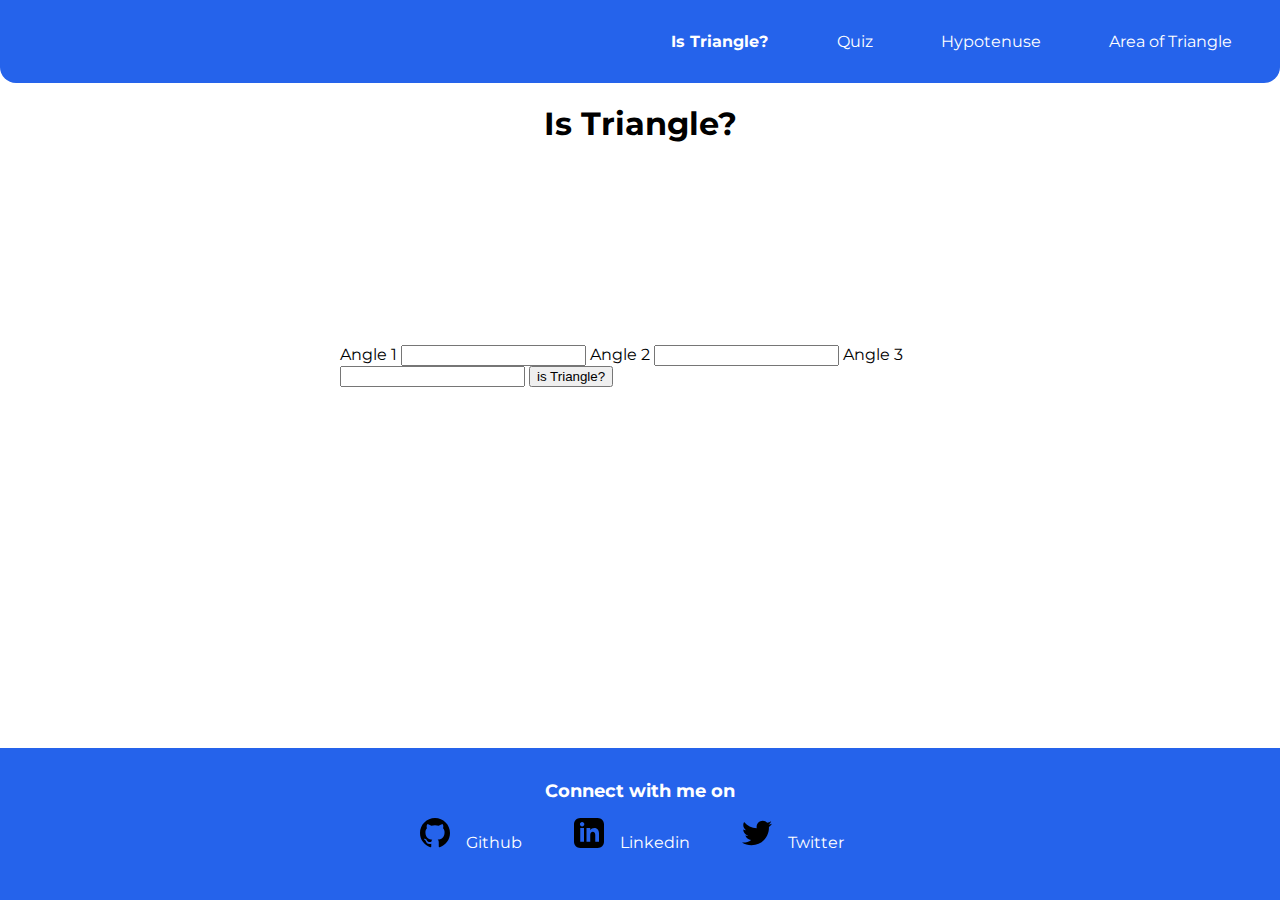
<file: index.html>
<!DOCTYPE html>
<html lang="en">

<head>
    <meta charset="UTF-8">
    <meta http-equiv="X-UA-Compatible" content="IE=edge">
    <meta name="viewport" content="width=device-width, initial-scale=1.0">
    <link rel="stylesheet" href="/style.css">
    <title>Fun With Triangles | Mark12</title>

</head>

<body>
    <nav class="navigation container">
        <ul class="list-non-bullet nav-pills">
            <li class="list-item-inline link-active" >
                <a class="link" href="index.html">Is Triangle?</a>
            </li>
            <li class="list-item-inline">
                <a class="link" href="/quiz.html">Quiz </a>
            </li>
            <li class="list-item-inline">
                <a class="link" href="/hypotenuse.html">Hypotenuse </a>
            </li>
            <li class="list-item-inline">
                <a class="link" href="/areaOfTriangle.html">Area of Triangle</a>
            </li>
            
    </nav>

    <h1>Is Triangle?</h1>
    <div class="container container-center">
        <label>Angle 1</label>
        <input type="number" class="angle" />
        <label>Angle 2</label>
        <input type="number" class="angle" />
        <label>Angle 3</label>
        <input type="number" class="angle" />
        <button id="is-triangle">is Triangle?</button>
        <div id="output"></div>
    </div>
    <footer class="footer">
        <div class="footer-head">
            Connect with me on</div>
        <ul class="social-links list-non-bullet">
            <li class="list-item-inline"><img class="footer-img"
                    src="[data-uri]" /><a
                    class="link" href="https://github.com/GenxTheGamer">Github</a>
            </li>
            <li class="list-item-inline"><img class="footer-img"
                    src="[data-uri]" /><a
                    class="link" href="https://www.linkedin.com/in/vaibhavvyas32/">Linkedin</a>
            </li>
            <li class="list-item-inline"><img class="footer-img"
                    src="[data-uri]" /><a
                    class="link" href="https://twitter.com/genxthegamer">Twitter</a></li>
        </ul>

    </footer>
    <script src="/isTriangle.js"></script>
</body>

</html>
</file>
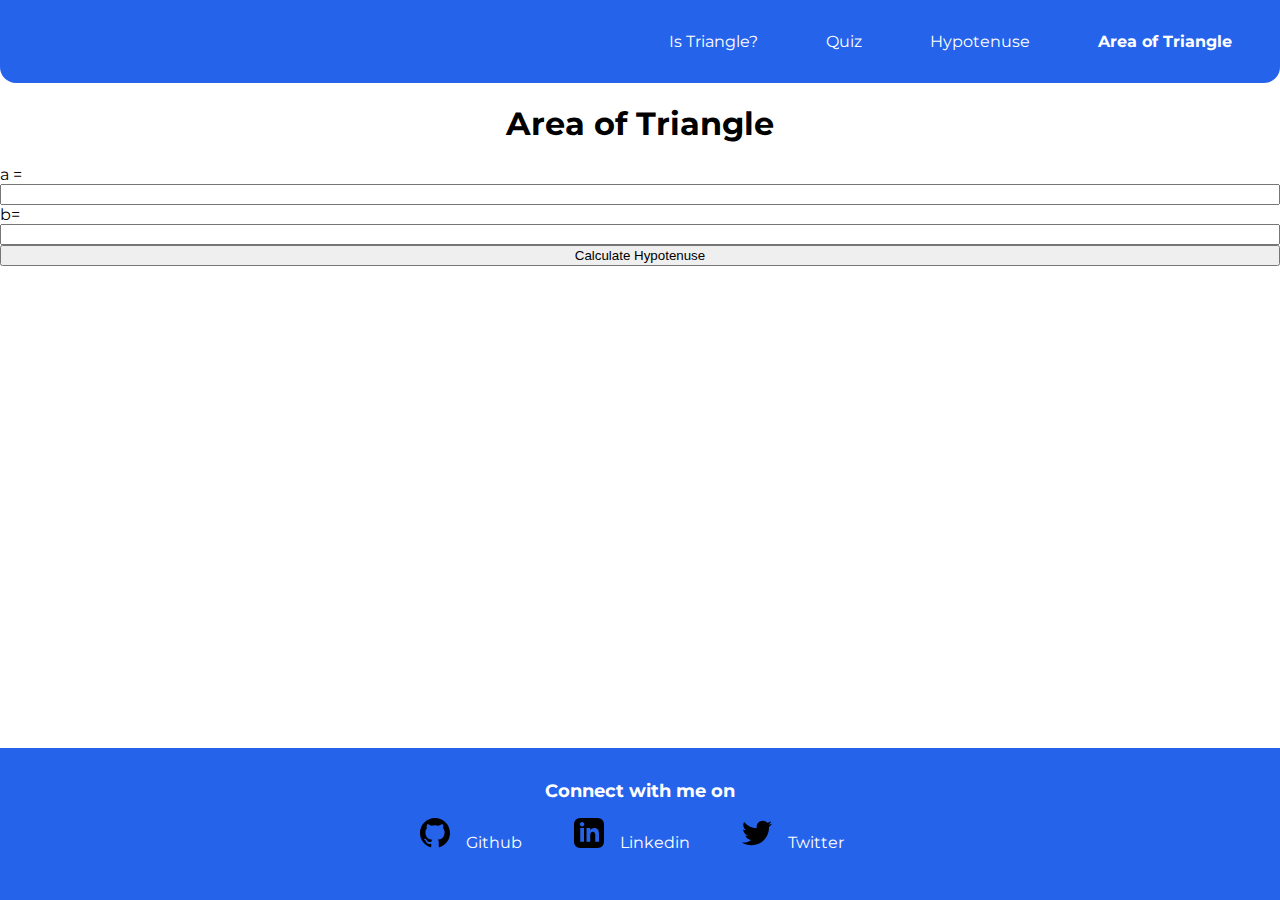
<file: areaOfTriangle.html>
<!DOCTYPE html>
<html lang="en">
<head>
    <meta charset="UTF-8">
    <meta http-equiv="X-UA-Compatible" content="IE=edge">
    <meta name="viewport" content="width=device-width, initial-scale=1.0">
    <link rel="stylesheet" href="/style.css">
    <title>Area of Triangle | mark12</title>
</head>
<body>
    <nav class="navigation container">
        <ul class="list-non-bullet nav-pills">
            <li class="list-item-inline">
                <a class="link" href="index.html">Is Triangle?</a>
            </li>
            <li class="list-item-inline">
                <a class="link" href="/quiz.html">Quiz </a>
            </li>
            <li class="list-item-inline">
                <a class="link" href="/hypotenuse.html">Hypotenuse </a>
            </li>
            <li class="list-item-inline link-active">
                <a class="link" href="/areaOfTriangle.html">Area of Triangle</a>
            </li>
            
    </nav>

    <h1>Area of Triangle</h1>
    <label>a =</label>
    <input type="number" class="area-input"/>
    <label>b= </label>
    <input type="number" class="area-input"/>
    <button id="area-result-btn">Calculate Hypotenuse</button>
    <div id="output"></div>
    <footer class="footer">
        <div class="footer-head">
            Connect with me on</div>
        <ul class="social-links list-non-bullet">
            <li class="list-item-inline"><img class="footer-img"
                src="[data-uri]"/><a class="link" href="https://github.com/GenxTheGamer">Github</a>
            </li>
            <li class="list-item-inline"><img class="footer-img" src="[data-uri]"/><a class="link" href="https://www.linkedin.com/in/vaibhavvyas32/">Linkedin</a>
            </li>
            <li class="list-item-inline"><img class="footer-img" src="[data-uri]"/><a class="link" href="https://twitter.com/genxthegamer">Twitter</a></li>
        </ul>
    </footer>
    <script src="/areaOfTriangle.js"></script>
</body>
</html>
</file>
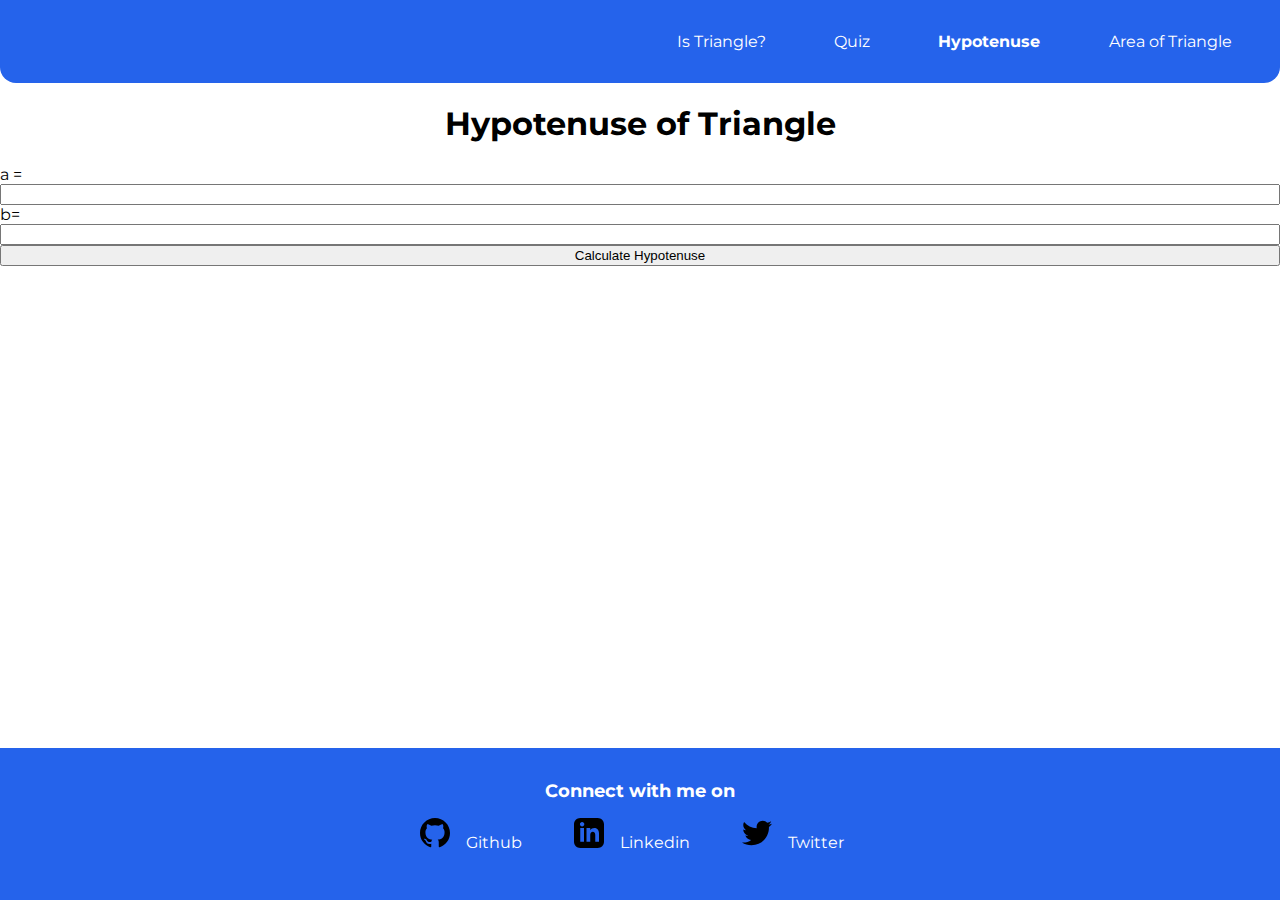
<file: hypotenuse.html>
<!DOCTYPE html>
<html lang="en">
<head>
    <meta charset="UTF-8">
    <meta http-equiv="X-UA-Compatible" content="IE=edge">
    <meta name="viewport" content="width=device-width, initial-scale=1.0">
    <link rel="stylesheet" href="/style.css">
    <title>Hypotenuse Calculator | mark12</title>
</head>
<body>
    <nav class="navigation container">
        <ul class="list-non-bullet nav-pills">
            <li class="list-item-inline">
                <a class="link" href="index.html">Is Triangle?</a>
            </li>
            <li class="list-item-inline">
                <a class="link" href="/quiz.html">Quiz </a>
            </li>
            <li class="list-item-inline link-active">
                <a class="link" href="/hypotenuse.html">Hypotenuse </a>
            </li>
            <li class="list-item-inline">
                <a class="link" href="/areaOfTriangle.html">Area of Triangle</a>
            </li>
            
    </nav>
    <h1>Hypotenuse of Triangle</h1>
    <label>a =</label>
    <input type="number" class="hypo-input"/>
    <label>b= </label>
    <input type="number" class="hypo-input"/>
    <button id="hypo-result-btn">Calculate Hypotenuse</button>
    <div id="output"></div>
    <footer class="footer">
        <div class="footer-head">
            Connect with me on</div>
        <ul class="social-links list-non-bullet">
            <li class="list-item-inline"><img class="footer-img"
                src="[data-uri]"/><a class="link" href="https://github.com/GenxTheGamer">Github</a>
            </li>
            <li class="list-item-inline"><img class="footer-img" src="[data-uri]"/><a class="link" href="https://www.linkedin.com/in/vaibhavvyas32/">Linkedin</a>
            </li>
            <li class="list-item-inline"><img class="footer-img" src="[data-uri]"/><a class="link" href="https://twitter.com/genxthegamer">Twitter</a></li>
        </ul>

    </footer>
    <script src="/hypotenuse.js"></script>
</body>
</html>
</file>
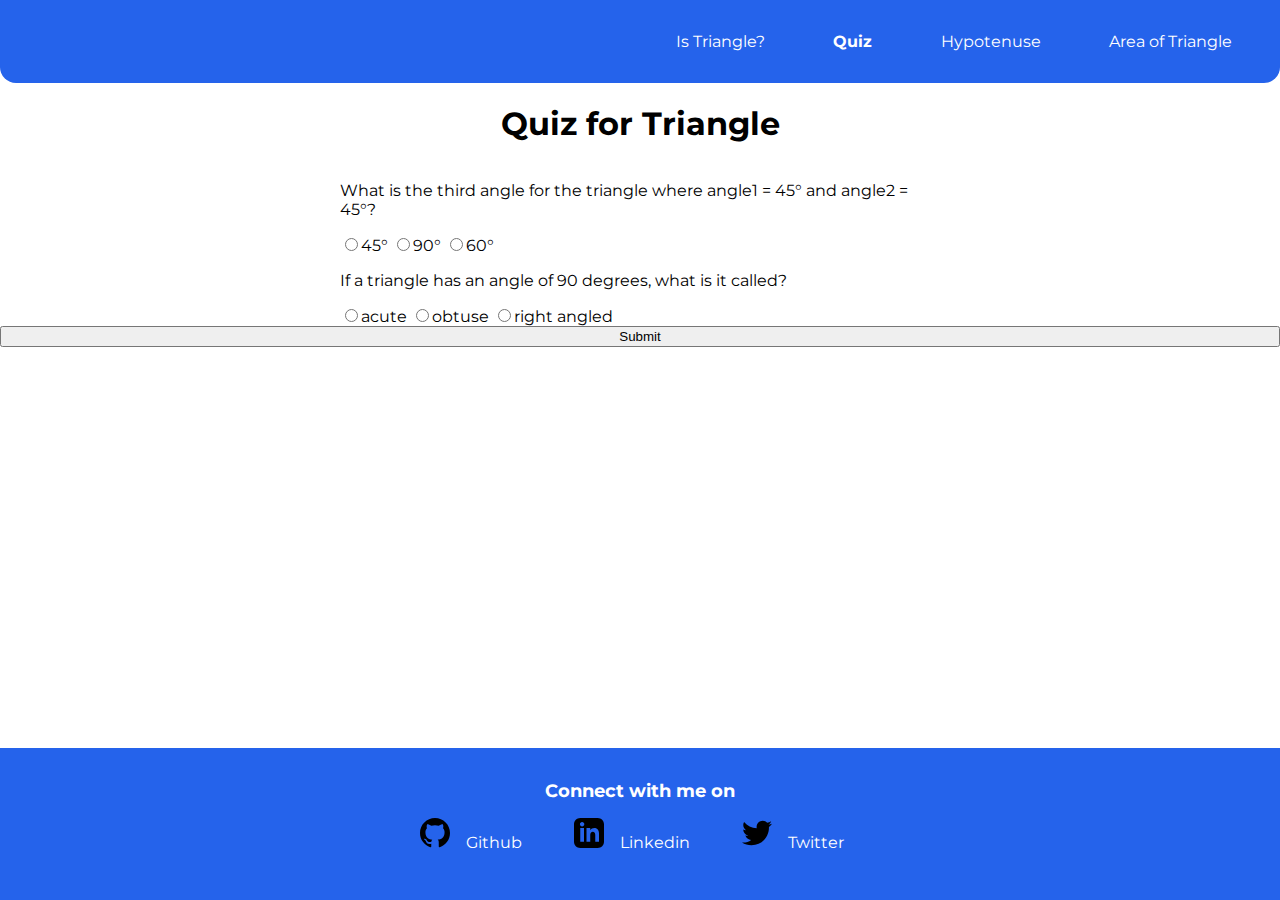
<file: quiz.html>
<!DOCTYPE html>
<html lang="en">
<head>
    <meta charset="UTF-8">
    <meta http-equiv="X-UA-Compatible" content="IE=edge">
    <meta name="viewport" content="width=device-width, initial-scale=1.0">
    <link rel="stylesheet" href="/style.css">
    <title>Quiz | Mark12</title>
</head>
<body>
    <nav class="navigation container">
        <ul class="list-non-bullet nav-pills">
            <li class="list-item-inline">
                <a class="link" href="index.html">Is Triangle?</a>
            </li>
            <li class="list-item-inline link-active">
                <a class="link" href="/quiz.html">Quiz </a>
            </li>
            <li class="list-item-inline">
                <a class="link" href="/hypotenuse.html">Hypotenuse </a>
            </li>
            <li class="list-item-inline">
                <a class="link" href="/areaOfTriangle.html">Area of Triangle</a>
            </li>
            
    </nav>
    <h1>Quiz for Triangle</h1>
    <form class="quiz-form">
        <div class="container container-center">
            <p>What is the third angle for the triangle where angle1 = 45° and angle2 = 45°?</p>
            <label><input type="radio" name="question1" value="45°"/>45°</label>
            <label><input type="radio" name="question1" value="90°"/>90°</label>
            <label><input type="radio" name="question1" value="60°"/>60°</label>
        </div>

        <div class="container container-center">
            <p>If a triangle has an angle of 90 degrees, what is it called?</p>
            <label><input type="radio" name="question2" value="acute"/>acute</label>
            <label><input type="radio" name="question2" value="obtuse"/>obtuse</label>
            <label><input type="radio" name="question2" value="right angled"/>right angled</label>
        </div>
        
    </form>
    <button id="submit-answer">Submit</button>
    <div id="output"></div>
    <footer class="footer">
        <div class="footer-head">
            Connect with me on</div>
        <ul class="social-links list-non-bullet">
            <li class="list-item-inline"><img class="footer-img"
                src="[data-uri]"/><a class="link" href="https://github.com/GenxTheGamer">Github</a>
            </li>
            <li class="list-item-inline"><img class="footer-img" src="[data-uri]"/><a class="link" href="https://www.linkedin.com/in/vaibhavvyas32/">Linkedin</a>
            </li>
            <li class="list-item-inline"><img class="footer-img" src="[data-uri]"/><a class="link" href="https://twitter.com/genxthegamer">Twitter</a></li>
        </ul>

    </footer>
    <script src="/quiz.js"></script>
</body>
</html>
</file>
<file: style.css>
@import url('https://fonts.googleapis.com/css2?family=Montserrat:wght@400;700&display=swap');

:root {
    --primary-color: #2563EB;
    --dark-grey: #4B5563;
    --offwhite: #E5E7EB;
    
}

body {
    display: flex;
    flex-direction: column;
    height: 100vh;
    font-family: 'Montserrat', sans-serif;
    margin: 0px;

}

h1 {
    text-align: center;
}

/** Containter **/

.container {
    padding: 0rem 1rem;
}

.container-center {
    flex-wrap: wrap;
    max-width: 600px;
    margin: auto;
}

/** Project Span Class **/

.markText {
    font-size: smaller;
    box-sizing: border-box;
    text-decoration: none;
    padding: 0.5rem 0.5rem; 
    background-color: var(--dark-grey);
    color: white;
    border-radius: 0.5rem;
}


/** Links **/

.link {
    box-sizing: border-box;
    text-decoration: none;
    padding: 0.5rem 1rem;
    /* margin-top: 5rem;
    margin-bottom: 1rem; */
}

.primary-link {
    background-color: var(--primary-color);
    color: white;
    border-radius: 0.5rem;
}

.secondary-link {
    color: var(--primary-color);
    border-radius: 0.5rem;
    border: 1px solid var(--primary-color);
}

/** list **/

.list-non-bullet {
    list-style: none;
}

.list-item-inline {
    display: inline;
    padding: 0rem 1rem;
}


/** Nav **/

.navigation {
    background-color: var(--primary-color);
    color: white;
    padding: 1rem;
    border-bottom-left-radius: 1rem;
    border-bottom-right-radius: 1rem;
}

.navigation .nav-brand {
    font-weight: bold;
    font-size: 1.1rem;
}

.navigation .nav-pills {
    text-align: right;
}

.navigation .link {
    color: white;
}

.navigation .link-active {
    font-weight: bold;
}

/** header **/

.hero {
    padding: 2rem;
}

.hero .hero-img {
    max-width: 500px;
    display: block;
    margin: auto;
}

.hero .hero-heading {
    text-align: center;
    padding-top: 1rem;
    color: var(--dark-grey);
}

.inverted-hero-heading {
    color: var(--primary-color);
    text-align: center;
    
}


/** section **/

.section {
    padding: 2rem;
}
.section h1 {
    text-align: center;  
}

.ow {
    background-color: var(--offwhite);
}


/** footer **/

.footer{
    margin-top: auto;
    background-color: var(--primary-color);
    padding: 2rem 1rem;
    text-align: center;
    color: white;
}


.footer .link {
    color: white;
}

.footer .footer-head{
    font-weight: bold;
    font-size: large;
}

.footer ul{
    padding-inline-start: 0px;
}

.list-item-inline .footer-img {
   min-height: 30px;
}
</file>
